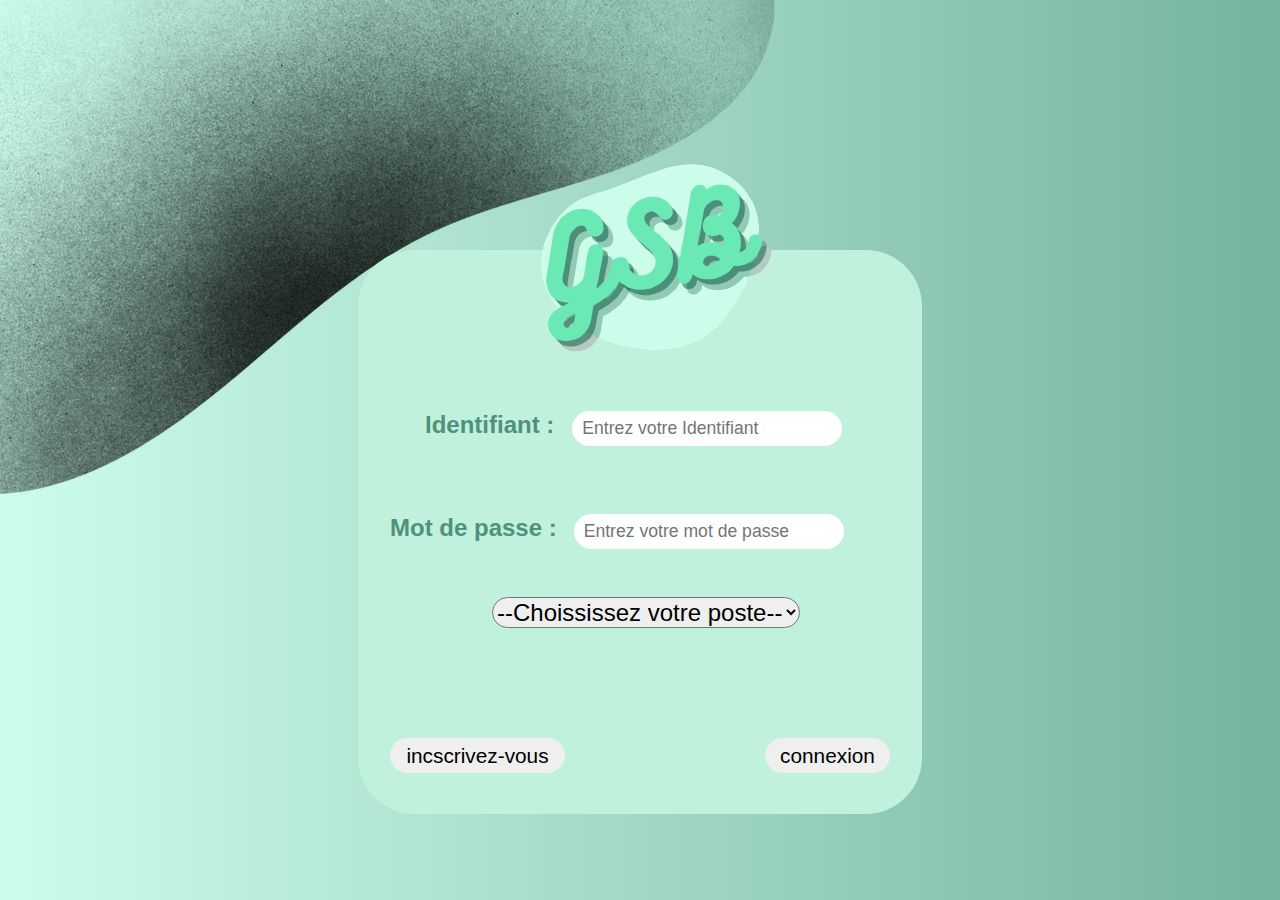
<file: index.html>
<!DOCTYPE HTML>
<head>
	<meta charset="utf-8">
	<meta name="author" content="Quentin">
	<meta name="description" content="Formulaire de contact">
	<title>Acceuil GSB </title>
	<link rel="stylesheet" href="css\param.css">
	<style>
        body {
            
            background-image: url(images/1erePage.jpg);
	
			font-family:  Arial, Helvetica, sans-serif;
			width:100%;

        }
		* {
            margin: 0;
            padding: 0;
        }
     
	</style>
	
	<script>
	/*function getCookie(nom) {
        /* Divise la chaîne de cookies et récupère toutes les paires nom=valeur individuelles dans un tableau.
        var cookieArr = document.cookie.split(";");
    
        // Boucle à travers les éléments du tableau
        for(var i = 0; i < cookieArr.length; i++) {
            var cookiePair = cookieArr[i].split("=");
    
            /* Supprime les espaces au début du nom du cookie et le compare avec la chaîne de caractères donnée 
            if(nom == cookiePair[0].trim()) {
                // Decode the cookie value and return
                return decodeURIComponent(cookiePair[1]);
            }
        }
    
        // Retourner null si non trouvé
        return null;
    }*/

	
	</script>
	
</head>


<body>
	<form action="GSB\connexion.php" method="post" id="formulaire">
		
		<img class="logo" src="images/logo.png" alt="logo">	
		<label for="Identifiant" ><b>Identifiant :</b></label>
			<input type="text" id="textid" name="Identifiant"  required placeholder="Entrez votre Identifiant">
		<p><br/></p>
		<label for="mdp"><b>Mot de passe :</b></label>
			<input type="password" id="textmdp" name="mdp" required placeholder="Entrez votre mot de passe">
		<p><br/></p>
		<center>
		<select name="Poste" id="choixPoste">
			<option value="">--Choississez votre poste--</option>
			<option value="comptable" id="comptable">comptable</option>
			<option value="medicale" id="visiteur">visiteur</option>
			
		</select>
		</center>
		
		<input type="submit" value="connexion" >
		

		<input type="button" onclick="window.location.href = 'GSB/inscription.html'" value="incscrivez-vous"/>
	</form>
</body>
</file>
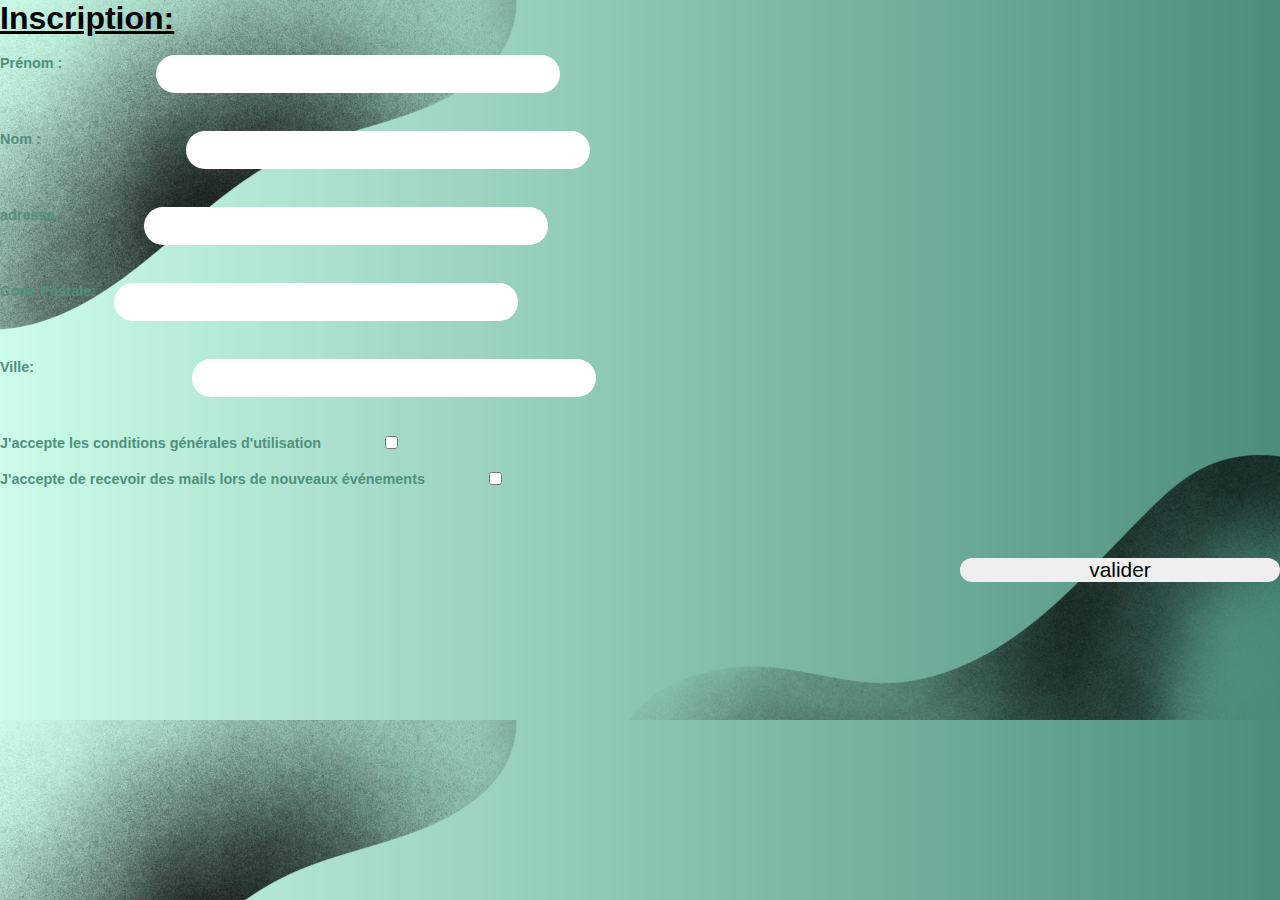
<file: GSB/inscription.html>
<!DOCTYPE HTML>
<head>
	<meta charset="utf-8">
	<meta name="author" content="Quentin">
	<meta name="description" content="Inscription">
	<title>Inscription GSB</title>
	<link rel="stylesheet" href="../css/param.css">
	<style>
        body {
            background-image: url(../images/1erePage.jpg);
			background-size: 100%;
			font-family:  Arial, Helvetica, sans-serif;

        }
        * {
            margin: 0;
            padding: 0;
        }
		
	</style>
</head>


<body>
	<form action="/Ma page de traitement" method="post"  id="forminscription">
		<img class="logoInscription" src="../images/logo.png" alt="logo">	
		<h1 ><u>Inscription:</u></h1>
		<p><br/></p>
			<label for="prenom"><b>Prénom :</b></label><input type="text" id="prenom" name="prenom">
			<p><br/></p>	
			<label for="Nom"><b>Nom :</b></label><input type="text" id="Nom" name="Nom">
				<p><br/></p>
			<label for="adresse"><b>adresse&nbsp;:</b></label>
			<input type="text" id="adresse" name="adresse">
			<p><br/></p>
			<label for="Cp"><b>Code Postale:</b></label>
			<input type="number" id="Cp" name="Cp">
			<p><br/></p>
			
			<label for="ville"><b>Ville:</b></label>
			<input type="text" id="ville" name="ville">
			<p><br/></p>
			<input type="checkbox" id="cgu" name="user_cgu">
			<label for="cgu"><b>J'accepte les conditions générales d'utilisation</b></label>
			
			<p><br/></p>
			
			
			<label for="news"><b>J'accepte de recevoir des mails lors de nouveaux événements</b></label>
			
		
			
			<input type="checkbox" id="news" name="user_news">
			
			<p><br/></p>
			<input type="submit" value="valider">
	
	</form>
</body>
</file>
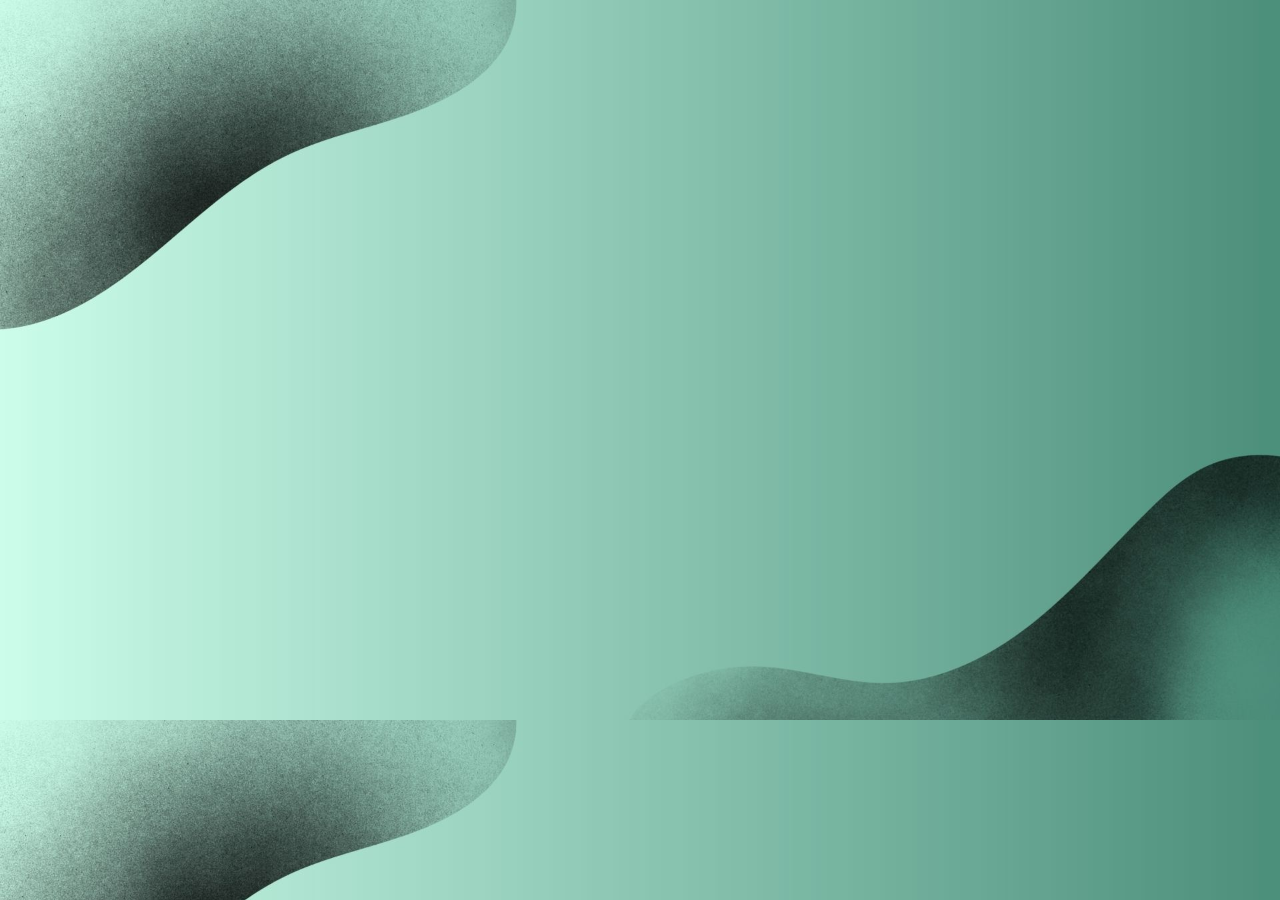
<file: GSB/visiteur.html>
<!DOCTYPE HTML>
<head>
	<meta charset="utf-8">
	<meta name="author" content="Quentin">
	<meta name="description" content="Inscription">
	<title>Inscription GSB</title>
	<link rel="stylesheet" href="../css/param.css">
	<style>
        body {
            background-image: url(../images/1erePage.jpg);
			background-size: 100%;
			font-family:  Arial, Helvetica, sans-serif;

        }
        
	</style>
</head>


<body>
	
	
	</form>
</body>
</html>
</file>
<file: css/param.css>
* {
    margin: 0;
    padding: 0;
}

.plush {
    z-index: 6;
}

#bodyform{
    background-image: url(../images/fondgsb.png);
    background-size: 100%;
}
.policai{
    color:#4f917d;
}


/*header*/
span.blanc{
    color:white;
}
span.rouge{
    color:#FF5757;
}
    
span.bleu{
    color: #88a8d8;;
}

.gaucheprofil{
    display:flex;
    flex-direction:row;
}
#header{
    display:flex;
    flex-direction:row;
    justify-content: space-between;
    width:100%;
    padding:1%;
  
    background-color: #4f917d;

}
.imageProfil{
   width:70%;
}

.image{
    display:flex;
    flex-direction: row;
}
.profilUtilisateur{
    margin-top:-10%;
    margin-bottom: -5%;
    width: 40%;
    height:auto;
    
}
.deconnexion{
    float: left;
    width: 80%;
     
    
   
}
#deconnexion{
    font-size: 1em;
    border-radius: 30px;
    border:none;
    width: 10.5%;
    font-weight: bold;
  
    padding: 0.5%;
}
#nom2emePage{
  
    font-size:1.2em;

}

header{
    width:100%;
    padding:1%;
  
    background-color: #4f917d;

}
/*fin header*/
/* ajouterFicheFraisvisiteur*/
#titreForm{
    
    background-color: rgb(255, 255, 255);
    
}

.boxForm{
    display: flex;
    flex-direction: row;
    justify-content: center;
    color: #4F917D;
    gap: 0px;
    z-index: 4;
    

}

.titreTableForm{
   text-align: center;
   margin-top: 2%;
   z-index: 2;
   
}

#inputForm{
    display: flex;
    flex-direction: row;
    justify-content: center;
    z-index: 3;
    

}

.btnValiderForm{
    text-align: right;
    right: 10%;
    left:60%;
    z-index: 33;
    margin-top: 15%;
    position: absolute;
}

#ValiderForm{
    background: linear-gradient(to right,#cbfdea, #4b8e7a);
    color:white;
    font-size: 1.4em;
    border-radius: 30px;
    border:none;
    width: 35%;
    font-weight: bold;
    padding: 1%;

}

#bontonAjouterForm{
    background-color: white;
    color:#4b8e7a;
    border:none;
    padding: 3%;
    width:25px;
    
    

    
}
/*fin ajouterfichefraisvisiteur

/*liste bouton*/
.listeBouton{
   /* display: flex;
    flex-wrap: wrap;*/
    
    /*column-gap: 20%;
    justify-content: space-around;*/
    margin:5%;
    
}
.box{
    display :flex;
    justify-content: center;
    color:#4f917d;
    gap:0px;
}
.titreform{
    background-color: white;
}
#boutonListeBoutonComptable{

    background: linear-gradient(to right,#cbfdea, #4b8e7a);
    color:white;
    font-size: 1.8em;
    border-radius: 30px;
    border:none;
 
    font-weight: bold;
  
    padding: 5%;
}
#tableTousLesVisiteurs{
    border-collapse : separate;
    border-spacing :5vh;
}
#tailleLigne{
    height:10%;

}
/*fin liste bouton*/
/*touteFicheFrais*/
.boutonHorizontalFF{
    display: flex;
    flex-direction: column;
}

.boutonhori{
    color:#EBE6E6;
    font-size: 1em;
    border-radius: 30px;
    border:none;
    width:100%;
   
  
    padding: 5%;

}



/*fin toutFicheFrais*/
#titre3emePage{
    margin:2% 0% 0% 0%;
    color: #4f917d;
    font-size:1.5em;
}

.voirFiche3emePage{
    display:flex;
    flex-direction: row;

}


#renseignement2emeClient{
    display:flex;
    flex-direction:row;
    margin: 0% 0% 0% 25%;
    background: linear-gradient(to right,#cbfdea, #4b8e7a);
    color:white;
    
    font-size: 1.4em;
    border-radius: 30px;
    border:none;
    width: 20%;
    font-weight: bold;
  
    padding: 1%;
}
#Consulter2emeClient{
    display:flex;
    flex-direction:row;
    margin: -3.5% 0% 0% 50%;
    background: linear-gradient(to right,#cbfdea, #4b8e7a);
    color:white;
   
    font-size: 1.4em;
    border-radius: 30px;
    border:none;
    width: 20%;
    font-weight: bold;
  
    padding: 1%;
}
.logo2emeClient{
    margin: 0% 0% 0% 30%;
}




.baspage{
    width: 100%;

}







    
/*.identmdp{
    display: flex;
    flex-direction: column;
    
}*/
#formulaire {
    /* Uniquement centrer le formulaire sur la page */
    margin: auto;
    margin-top: 250px;
    height: 500px;
    width: 500px;
    /* Encadré pour voir les limites du formulaire */
    padding: 2em;
    background-color: #bff1dc;
    color: white;
    border-radius: 10% ;
}
#forminscription input[type="text"]{
    margin: 0px 0px 20px 30px;
    font-size: 1em;
    border-radius: 30px;
    width: 30%;
    height: 1%;
    border:none;
    padding: 10px;
    
}
#forminscription label[for="prenom"]{
    margin: 0% 5% 0% 0%;
}
#forminscription label[for="Nom"]{
    margin: 0% 9% 0% 0%;
}
#forminscription label[for="adresse"]{
    margin: 0% 4% 0% 0%;
}
#forminscription label[for="Cp"]{
    margin: 0% 0% 0% 0%;
}
#forminscription label[for="ville"]{
    margin: 0% 10% 0% 0%;
}

.logoInscription{
    float: left;
    margin: -40% 0% -30% 25%;
}

#forminscription input[type="number"]{
    margin: 0px 0px 20px 18px;
    font-size: 1em;
    border-radius: 30px;
    width: 30%;
    height: 1%; 
    border:none;
    padding: 10px;
}
#forminscription input[type="checkbox"]{
    margin: 0% 0% 0% 5%;
}
#forminscription input[type="submit"]{
    float :right;
    margin: 4% 0% 0% 0%;
    border-radius: 30px;
    border:none;
    width: 25%;
    height: 7%;
    font-size: 1.3em;
}


#forminscription label{
    float:left;
    font-size: 0.9em;
    color:#4f917d;
   
}
#formulaire input[type="button"]{
    float: left;
    margin: 0px 0px 50px 0;
    font-size: 1.3em;
    border-radius: 30px;
    border:none;
    width: 35%;
    height: 7%;
}
#formulaire label[for="Identifiant"]{
    float:left;
    margin: 0px 0px 0px 35px;
    font-size: 1.5em;
    color:#4f917d;

}
#formulaire label[for="mdp"]{
    float:left;
    color:#4f917d;
    font-size: 1.5em;
}
#formulaire input[type="text"]{
    float: none;
    margin: 0px 0px 50px 18px;
    font-size: 1.1em;
    border-radius: 30px;
    width: 50%;
    height: 3%;
    border:none;
    padding: 10px;
    
}
#formulaire input[type="password"]{
    margin: 0px 0px 30px 17px;
    font-size: 1.1em;
    border-radius: 30px;
    width: 50%;
    height: 3%;
    border:none;
    padding: 10px;
}

#formulaire input[type=submit]{
    float: right;
    margin: 0px 0px 50px 0;
    font-size: 1.3em;
    border-radius: 30px;
    border:none;
    width: 25%;
    height: 7%;
    
}
#formulaire select[name="Poste"]{
    margin: 0px 0px 110px 12px;
    font-size: 1.5em;
    border-radius: 30px;

}
#comptable{
    color:red;
}
#visiteur{
    color:blue;
}
.logo{

    margin: -40% 0% -10% -14%;

}
    /*form div + div {
        margin-top: 2em;
    }

/*label {*/
    /* Pour être sûrs que toutes les étiquettes ont même taille et sont correctement alignées */
    /*display: block;
/*} */

#mail {
    border-radius: 7px;
}


/* input, textarea {
    /* Pour s'assurer que tous les champs texte ont la même police.
     Par défaut, les textarea ont une police monospace */
    /*font: 1em sans-serif;
    /* Pour que tous les champs texte aient la même dimension */
    /*width: 100px;
    box-sizing: border-box;
    border-radius: 7px;
    background-color: snow;
    /* Pour harmoniser le look & feel des bordures des champs texte */
    /*border: 1px solid #999;*/
/*} */

    /*input:focus, textarea:focus {
        /* Pour souligner légèrement les éléments actifs */
        /*border-color: #000;*/
    /*}

textarea {
    /* Pour aligner les champs texte multi‑ligne avec leur étiquette */
    /*vertical-align: top;*/
    /* Pour donner assez de place pour écrire du texte */
    /*height: 7em;
    resize: none;
/*}*/

.button {
    /* Pour placer le bouton à la même position que les champs texte */
    padding-left: 400px; /* même taille que les étiquettes */
    display: flex;
    flex-direction: column;
    
}



.checkbox {
    display: flex;
    flex-direction: row;
}

    .checkbox > input {
        width: 30px;
    }

.maissage {
    font-size: 24px;
}

/*label.news {
    display: inline-block
}*/

#name {
    width: 302px;
}
</file>
